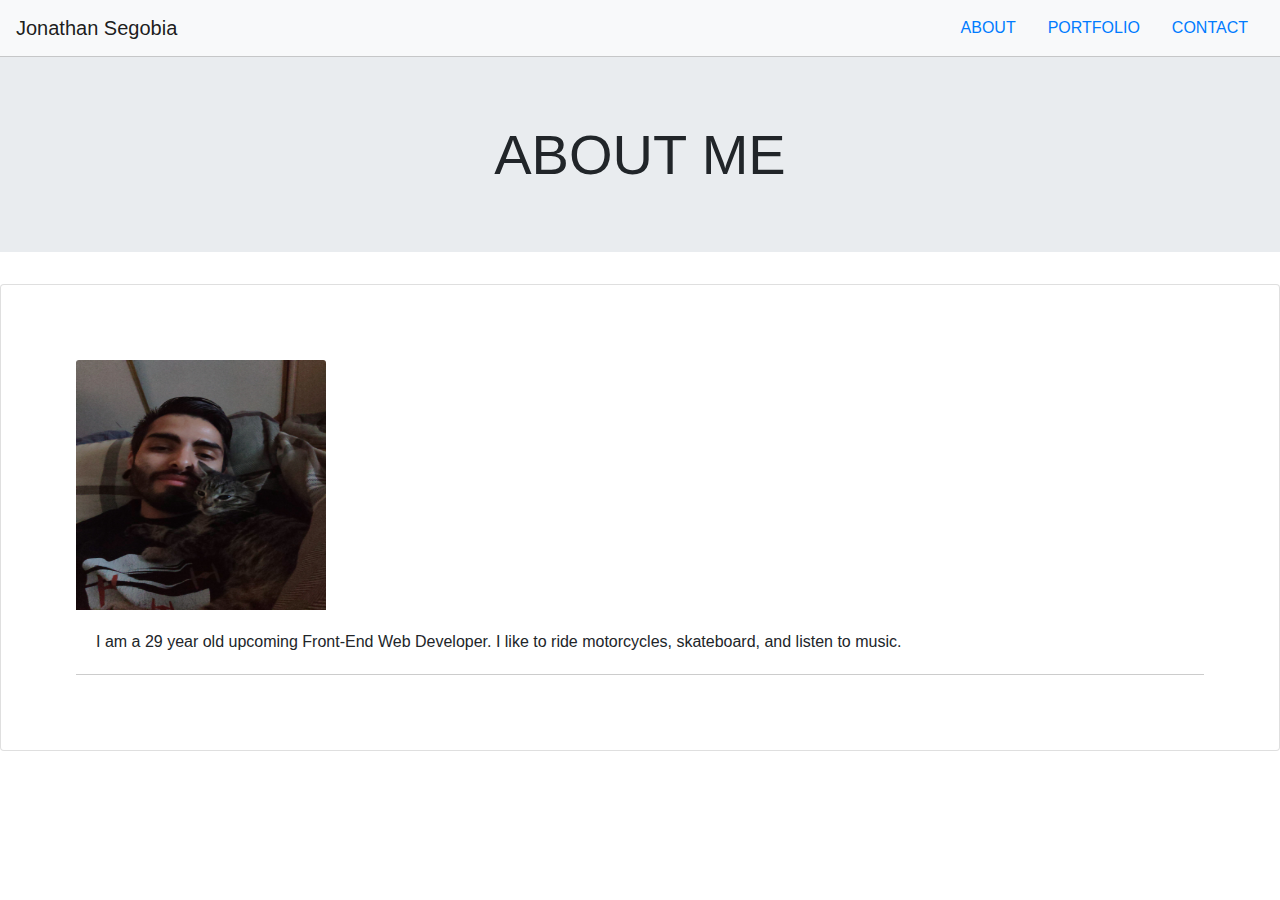
<file: index.html>
<!doctype html>
<html lang="en">
  <head>
    <!-- Required meta tags -->
    <meta charset="utf-8">
    <meta name="viewport" content="width=device-width, initial-scale=1, shrink-to-fit=no">

    <!-- Bootstrap CSS -->
    <link rel="stylesheet" href="https://stackpath.bootstrapcdn.com/bootstrap/4.3.1/css/bootstrap.min.css" integrity="sha384-ggOyR0iXCbMQv3Xipma34MD+dH/1fQ784/j6cY/iJTQUOhcWr7x9JvoRxT2MZw1T" crossorigin="anonymous">
    <!-- My CSS -->
    <link rel="stylesheet" href="css/style.css">
    <title>My Portfolio</title>
  </head>
  <body>

    <!-- Navigation --> 
    <nav class="navbar navbar-light bg-light">
        <span class="navbar-brand mb-0 h1">Jonathan Segobia</span>
        <ul class="nav justify-content-end">
            <li class="nav-item">
                <a class="nav-link active" href="index.html">ABOUT</a>
            </li>
            <li class="nav-item">
                <a class="nav-link" href="portfolio.html">PORTFOLIO</a>
            </li>
            <li class="nav-item">
                <a class="nav-link" href="contact.html">CONTACT</a>
            </li>
        </ul>
    </nav>

    <!-- Jumbotron -->
    <div class="jumbotron jumbotron-fluid">
      <div class="container">
        <h1 class="display-4 col-sm-4 col-md-8 col-lg-12">ABOUT ME</h1>
      </div>
    </div>
    
    <!-- About Me Card -->
    <div class="card">
        <img src="images/IMG_20191210_212149.jpg" class="card-img-top" alt="Me and My Cat">
        <div class="card-body">
          <p class="card-text">I am a 29 year old upcoming Front-End Web Developer. I like to ride motorcycles, skateboard, and listen to music.</p>
        </div>
      </div>

    <!-- Optional JavaScript -->
    <!-- jQuery first, then Popper.js, then Bootstrap JS -->
    <script src="https://code.jquery.com/jquery-3.3.1.slim.min.js" integrity="sha384-q8i/X+965DzO0rT7abK41JStQIAqVgRVzpbzo5smXKp4YfRvH+8abtTE1Pi6jizo" crossorigin="anonymous"></script>
    <script src="https://cdnjs.cloudflare.com/ajax/libs/popper.js/1.14.7/umd/popper.min.js" integrity="sha384-UO2eT0CpHqdSJQ6hJty5KVphtPhzWj9WO1clHTMGa3JDZwrnQq4sF86dIHNDz0W1" crossorigin="anonymous"></script>
    <script src="https://stackpath.bootstrapcdn.com/bootstrap/4.3.1/js/bootstrap.min.js" integrity="sha384-JjSmVgyd0p3pXB1rRibZUAYoIIy6OrQ6VrjIEaFf/nJGzIxFDsf4x0xIM+B07jRM" crossorigin="anonymous"></script>
  </body>
</html>
</file>
<file: css/style.css>
.card {
  padding: 75px;
  margin: auto;
}
h2 {
    padding-bottom: 15px;
    border-bottom: 1px solid rgb(0, 0, 0, 0.2)
}
.card-img-top {
    width: 250px;
    height: 250px;
}
.card-body {
    border-bottom: 1px solid rgb(0, 0, 0, 0.2)
}
.navbar {
    border-bottom: 1px solid rgb(0, 0, 0, 0.2)
}
.btn {
    display: flex;
    flex-direction: column;
    margin: auto;
    margin-top: 150px;
    color: #fff;
    background-color: #007bff;
    border-color: #007bff;
}
h1 {
    margin: auto;
    text-align: center;
}
</file>
